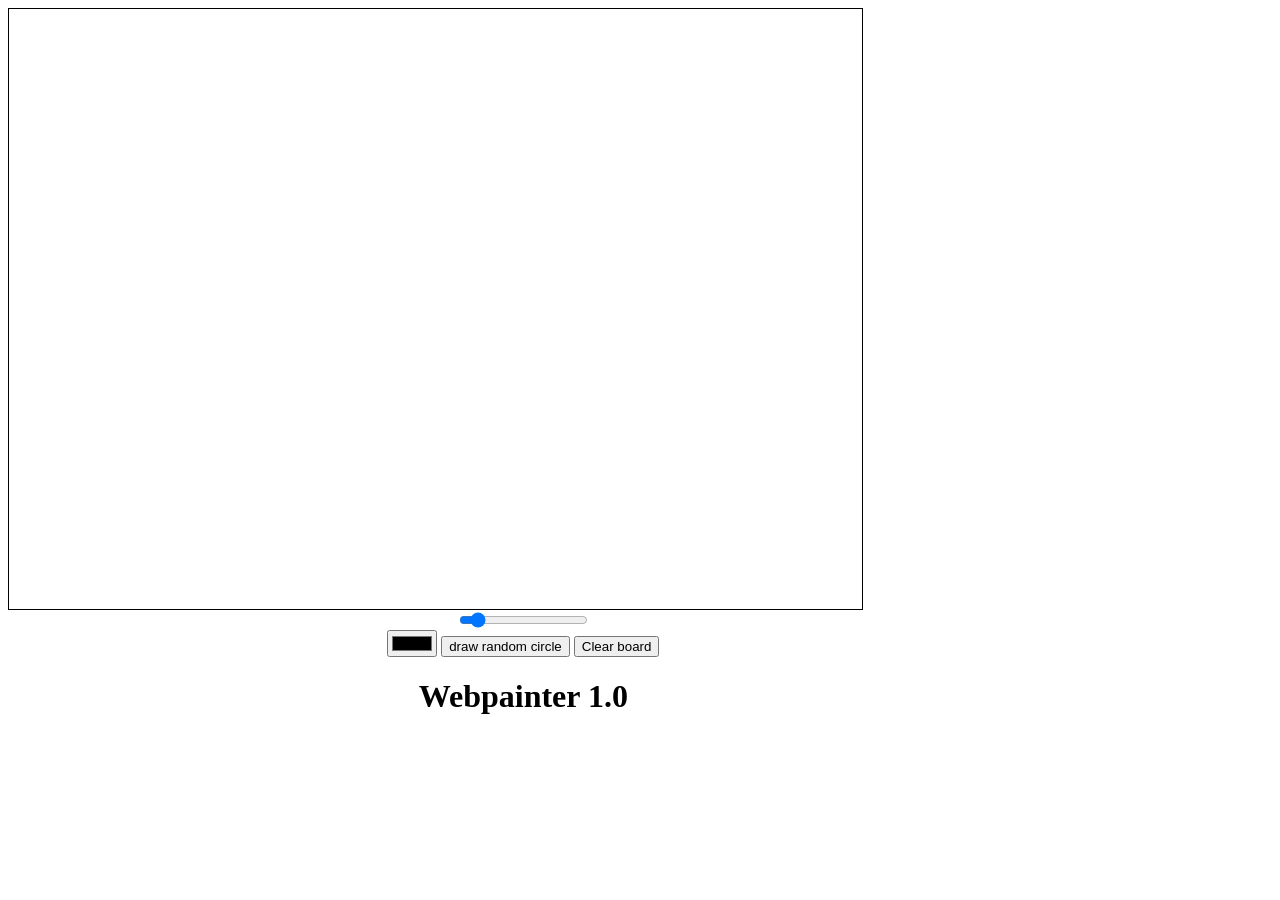
<file: Index.html>
<!DOCTYPE html>
<html lang="en">
<head>
    <meta charset="UTF-8">
    <title>Paint</title>
    <link rel="stylesheet" href="styles.css"/>
   
</head>
<body>
<div id="center">
    <canvas id="canvas"></canvas>
    <script src="canvas.js"></script>

    <div id="text">
       <input id="drawWidth" class="slider" type="range" min="0" max="50" value="5">
            <div id="btns">
                <input id="drawColor" type="color">
                <input id="drawCircle" type="button" value="draw random circle">
                <input id="clearDrawing" type="button" value="Clear board" class="btn btn-danger">
            </div>
        <h1>Webpainter 1.0</h1>
    </div>
</div>

</body>
</html>
</file>
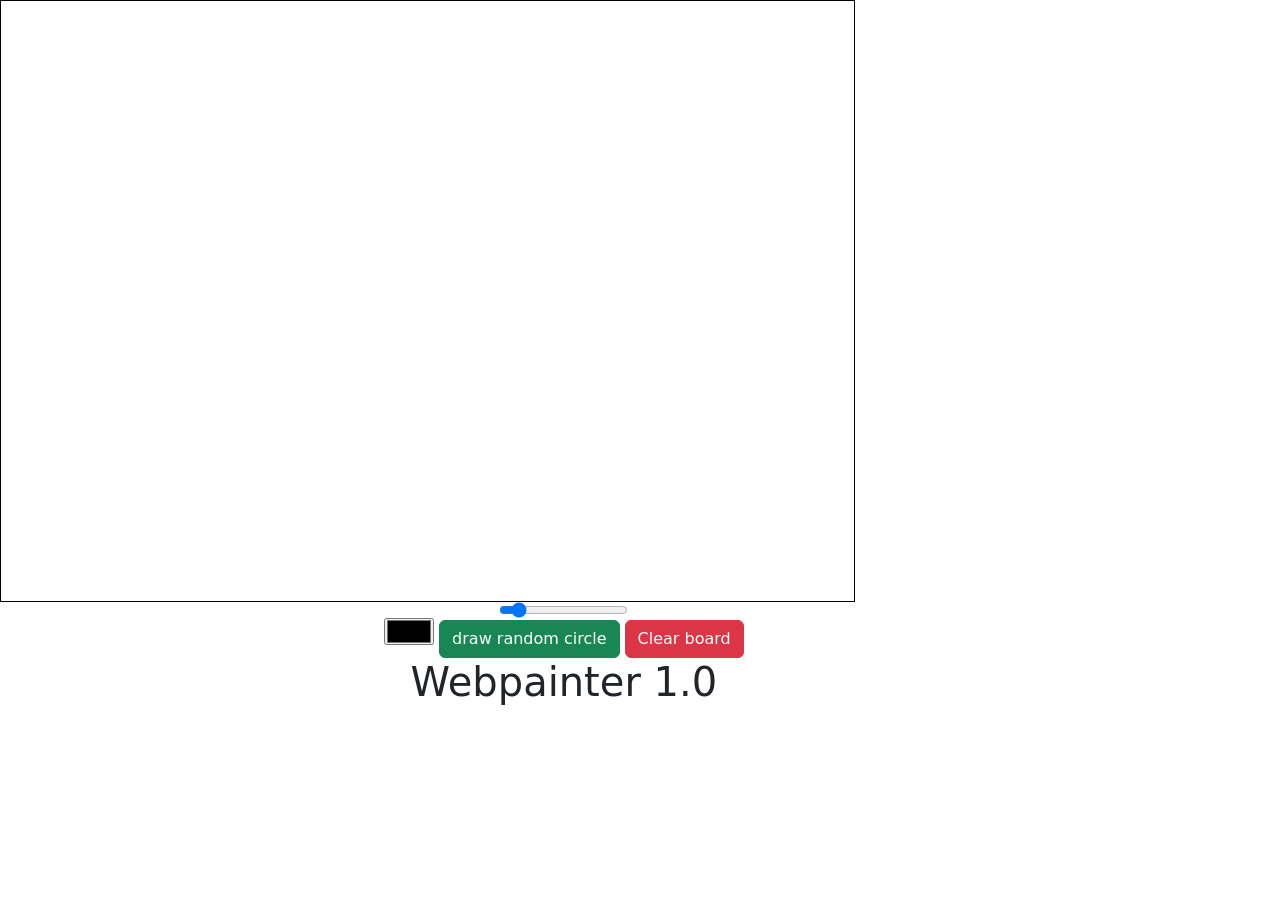
<file: index.html>
<!DOCTYPE html>
<html lang="en">
<head>
    <meta charset="UTF-8">
    <title>Paint</title>
    <link rel="stylesheet" href="styles.css"/>
       <link href="https://cdn.jsdelivr.net/npm/bootstrap@5.0.0-beta3/dist/css/bootstrap.min.css" rel="stylesheet" integrity="sha384-eOJMYsd53ii+scO/bJGFsiCZc+5NDVN2yr8+0RDqr0Ql0h+rP48ckxlpbzKgwra6" crossorigin="anonymous">

</head>
<body>
<div id="center">
    <canvas id="canvas"></canvas>
    <script src="canvas.js"></script>

    <div id="text">
       <input id="drawWidth" class="slider" type="range" min="0" max="50" value="5">
            <div id="btns">
                <input id="drawColor" type="color">
                <input id="drawCircle" type="button" value="draw random circle" class="btn btn-success">
                <input id="clearDrawing" type="button" value="Clear board" class="btn btn-danger">
            </div>
        <h1>Webpainter 1.0</h1>
    </div>
</div>

</body>
</html>
</file>
<file: styles.css>
#canvas {
    border: 1px solid black;
}
#center{
    justify-content: left;
    display:  flex;
    flex-direction: column;
    align-items: flex-start;
}
#text{
    justify-content: center;
    display:  flex;
    flex-direction: column;
    align-items: center;
    margin-left: 30%;
}
</file>
